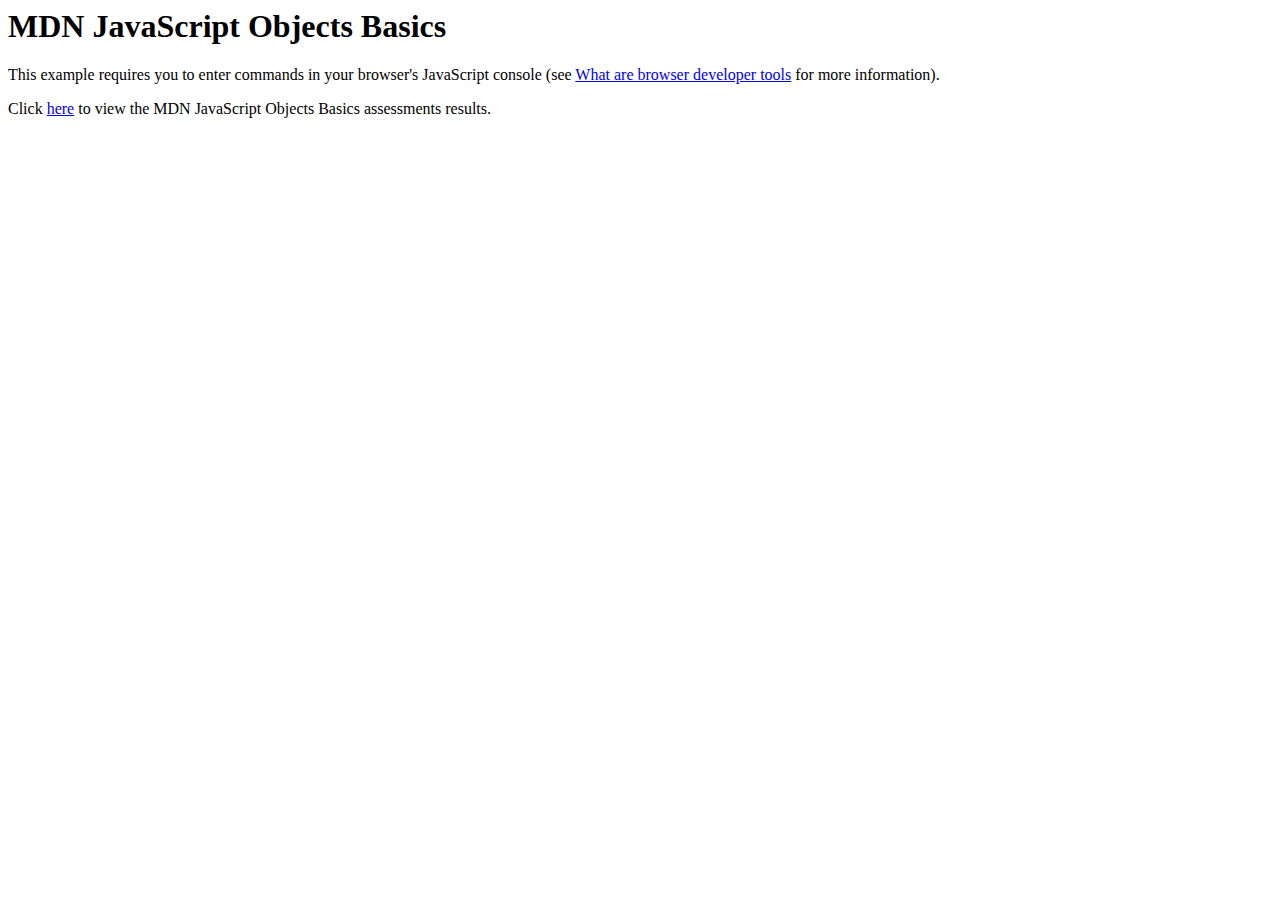
<file: index.html>
<!-- <!DOCTYPE html> -->
<html lang="en">

<head>
  <meta charset="UTF-8" />
  <meta http-equiv="X-UA-Compatible" content="IE=edge" />
  <meta name="viewport" content="width=device-width, initial-scale=1.0" />
  <title>MDN JavaScript Objects Basics</title>
  <script src='script.js' defer></script>
  <script src='exercise1.js' defer></script>
</head>

<body>
  <header>
    <h1>MDN JavaScript Objects Basics</h1>
  </header>
  <p>
    This example requires you to enter commands in your browser's JavaScript
    console (see
    <a href="https://developer.mozilla.org/en-US/docs/Learn/Common_questions/What_are_browser_developer_tools">What are
      browser developer tools</a>
    for more information).
  </p>

  <footer>
    <p>
      Click <a href="assessments.html">here</a> to view the MDN JavaScript
      Objects Basics assessments results.
    </p>
  </footer>
</body>

</html>
</file>
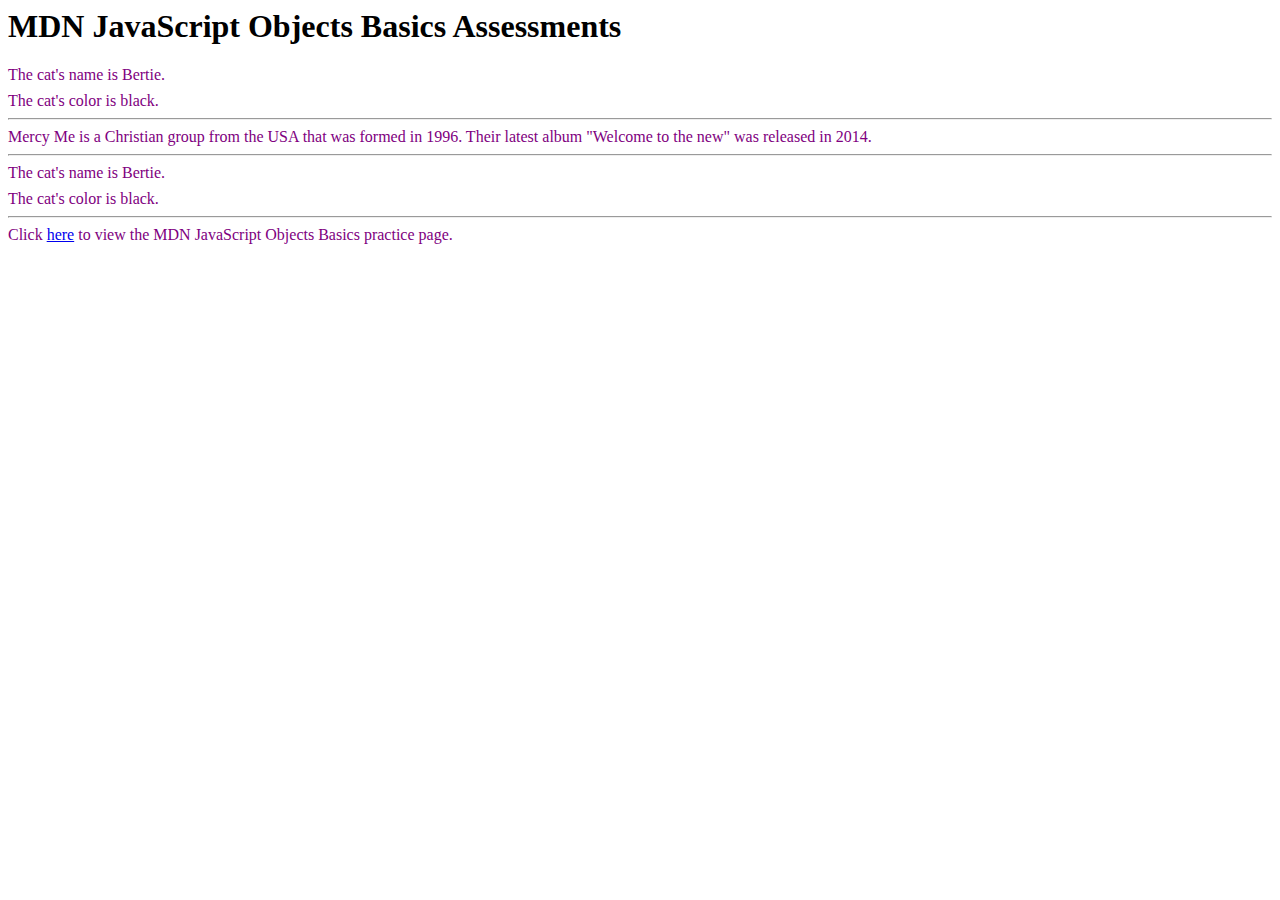
<file: assessments.html>
<!-- <!DOCTYPE html> -->
<html lang="en">

<head>
  <meta charset="UTF-8" />
  <meta http-equiv="X-UA-Compatible" content="IE=edge" />
  <meta name="viewport" content="width=device-width, initial-scale=1.0" />
  <title>MDN JavaScript Objects Basics Assessments</title>
  <link rel="stylesheet" href="assessments.css" type="text/css" />
  <script src="assessments.js" defer></script>
</head>

<body>
  <header>
    <h1>MDN JavaScript Objects Basics Assessments</h1>
  </header>

  <section class="assessment1"></section>

  <hr>

  <section class="assessment2"></section>

  <hr>

  <section class="assessment3"></section>

  <hr>

  <footer>
    <p>
      Click <a href="index.html">here</a> to view the MDN JavaScript Objects
      Basics practice page.
    </p>
  </footer>
</body>

</html>
</file>
<file: assessments.css>
p {
  color: purple;
  margin: 0.5em 0;
}

* {
  box-sizing: border-box;
}
</file>
